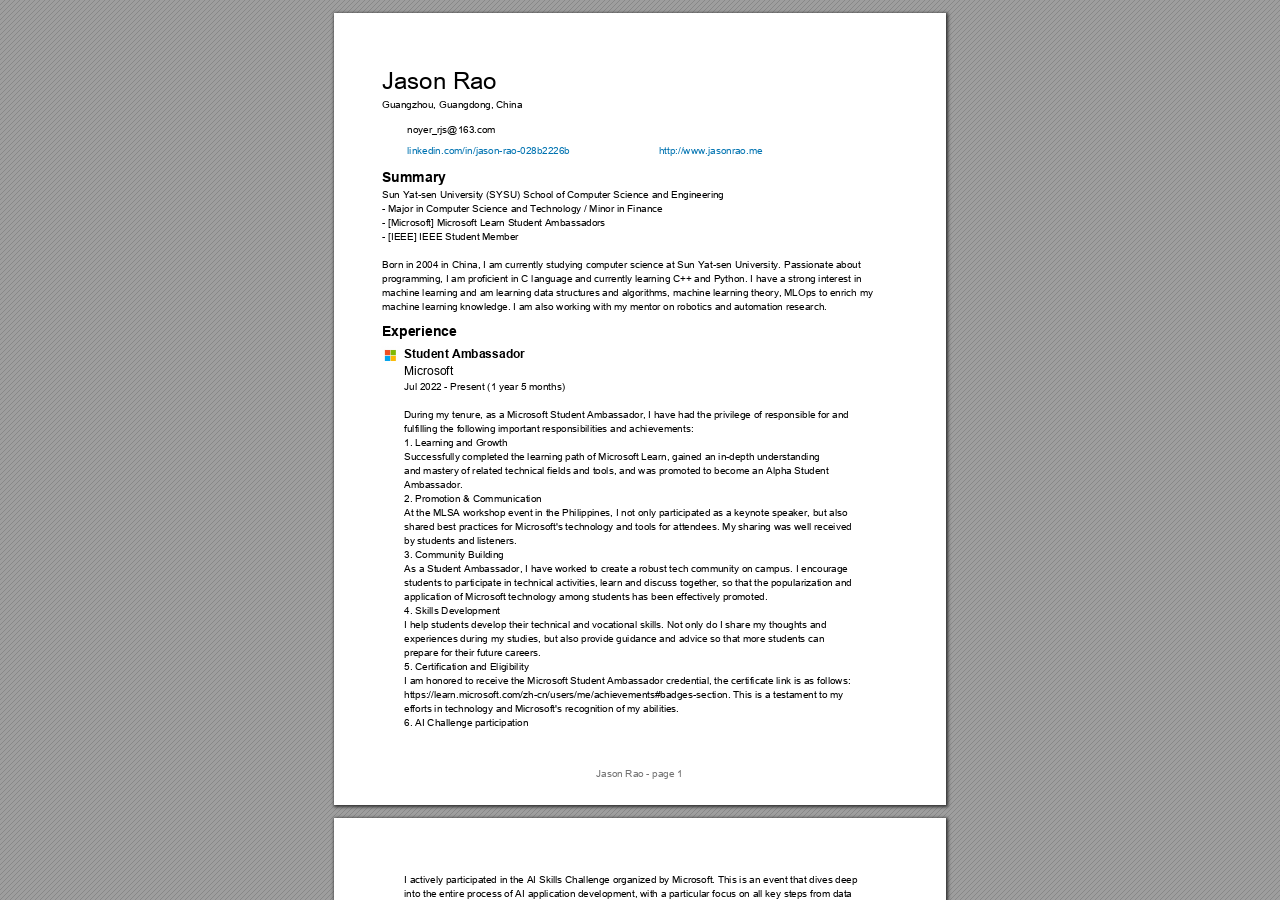
<file: index.html>
<!DOCTYPE html>
<!-- Created by pdf2htmlEX (https://github.com/pdf2htmlEX/pdf2htmlEX) -->
<html xmlns="http://www.w3.org/1999/xhtml">
<head>
<meta charset="utf-8"/>
<meta name="generator" content="pdf2htmlEX"/>
<meta http-equiv="X-UA-Compatible" content="IE=edge,chrome=1"/>
<style type="text/css">
/*! 
 * Base CSS for pdf2htmlEX
 * Copyright 2012,2013 Lu Wang <coolwanglu@gmail.com> 
 * https://github.com/pdf2htmlEX/pdf2htmlEX/blob/master/share/LICENSE
 */#sidebar{position:absolute;top:0;left:0;bottom:0;width:250px;padding:0;margin:0;overflow:auto}#page-container{position:absolute;top:0;left:0;margin:0;padding:0;border:0}@media screen{#sidebar.opened+#page-container{left:250px}#page-container{bottom:0;right:0;overflow:auto}.loading-indicator{display:none}.loading-indicator.active{display:block;position:absolute;width:64px;height:64px;top:50%;left:50%;margin-top:-32px;margin-left:-32px}.loading-indicator img{position:absolute;top:0;left:0;bottom:0;right:0}}@media print{@page{margin:0}html{margin:0}body{margin:0;-webkit-print-color-adjust:exact}#sidebar{display:none}#page-container{width:auto;height:auto;overflow:visible;background-color:transparent}.d{display:none}}.pf{position:relative;background-color:white;overflow:hidden;margin:0;border:0}.pc{position:absolute;border:0;padding:0;margin:0;top:0;left:0;width:100%;height:100%;overflow:hidden;display:block;transform-origin:0 0;-ms-transform-origin:0 0;-webkit-transform-origin:0 0}.pc.opened{display:block}.bf{position:absolute;border:0;margin:0;top:0;bottom:0;width:100%;height:100%;-ms-user-select:none;-moz-user-select:none;-webkit-user-select:none;user-select:none}.bi{position:absolute;border:0;margin:0;-ms-user-select:none;-moz-user-select:none;-webkit-user-select:none;user-select:none}@media print{.pf{margin:0;box-shadow:none;page-break-after:always;page-break-inside:avoid}@-moz-document url-prefix(){.pf{overflow:visible;border:1px solid #fff}.pc{overflow:visible}}}.c{position:absolute;border:0;padding:0;margin:0;overflow:hidden;display:block}.t{position:absolute;white-space:pre;font-size:1px;transform-origin:0 100%;-ms-transform-origin:0 100%;-webkit-transform-origin:0 100%;unicode-bidi:bidi-override;-moz-font-feature-settings:"liga" 0}.t:after{content:''}.t:before{content:'';display:inline-block}.t span{position:relative;unicode-bidi:bidi-override}._{display:inline-block;color:transparent;z-index:-1}::selection{background:rgba(127,255,255,0.4)}::-moz-selection{background:rgba(127,255,255,0.4)}.pi{display:none}.d{position:absolute;transform-origin:0 100%;-ms-transform-origin:0 100%;-webkit-transform-origin:0 100%}.it{border:0;background-color:rgba(255,255,255,0.0)}.ir:hover{cursor:pointer}</style>
<style type="text/css">
/*! 
 * Fancy styles for pdf2htmlEX
 * Copyright 2012,2013 Lu Wang <coolwanglu@gmail.com> 
 * https://github.com/pdf2htmlEX/pdf2htmlEX/blob/master/share/LICENSE
 */@keyframes fadein{from{opacity:0}to{opacity:1}}@-webkit-keyframes fadein{from{opacity:0}to{opacity:1}}@keyframes swing{0{transform:rotate(0)}10%{transform:rotate(0)}90%{transform:rotate(720deg)}100%{transform:rotate(720deg)}}@-webkit-keyframes swing{0{-webkit-transform:rotate(0)}10%{-webkit-transform:rotate(0)}90%{-webkit-transform:rotate(720deg)}100%{-webkit-transform:rotate(720deg)}}@media screen{#sidebar{background-color:#2f3236;background-image:url("[data-uri]")}#outline{font-family:Georgia,Times,"Times New Roman",serif;font-size:13px;margin:2em 1em}#outline ul{padding:0}#outline li{list-style-type:none;margin:1em 0}#outline li>ul{margin-left:1em}#outline a,#outline a:visited,#outline a:hover,#outline a:active{line-height:1.2;color:#e8e8e8;text-overflow:ellipsis;white-space:nowrap;text-decoration:none;display:block;overflow:hidden;outline:0}#outline a:hover{color:#0cf}#page-container{background-color:#9e9e9e;background-image:url("[data-uri]");-webkit-transition:left 500ms;transition:left 500ms}.pf{margin:13px auto;box-shadow:1px 1px 3px 1px #333;border-collapse:separate}.pc.opened{-webkit-animation:fadein 100ms;animation:fadein 100ms}.loading-indicator.active{-webkit-animation:swing 1.5s ease-in-out .01s infinite alternate none;animation:swing 1.5s ease-in-out .01s infinite alternate none}.checked{background:no-repeat url([data-uri])}}</style>
<style type="text/css">
.ff0{font-family:sans-serif;visibility:hidden;}
@font-face{font-family:ff1;src:url('[data-uri]')format("woff");}.ff1{font-family:ff1;line-height:1.037109;font-style:normal;font-weight:normal;visibility:visible;}
@font-face{font-family:ff2;src:url('[data-uri]')format("woff");}.ff2{font-family:ff2;line-height:0.938477;font-style:normal;font-weight:normal;visibility:visible;}
.m0{transform:matrix(0.250000,0.000000,0.000000,0.250000,0,0);-ms-transform:matrix(0.250000,0.000000,0.000000,0.250000,0,0);-webkit-transform:matrix(0.250000,0.000000,0.000000,0.250000,0,0);}
.m1{transform:none;-ms-transform:none;-webkit-transform:none;}
.v0{vertical-align:0.000000px;}
.ls0{letter-spacing:0.000000px;}
.sc_{text-shadow:none;}
.sc0{text-shadow:-0.015em 0 transparent,0 0.015em transparent,0.015em 0 transparent,0 -0.015em  transparent;}
@media screen and (-webkit-min-device-pixel-ratio:0){
.sc_{-webkit-text-stroke:0px transparent;}
.sc0{-webkit-text-stroke:0.015em transparent;text-shadow:none;}
}
.ws1{word-spacing:0.000000px;}
.ws0{word-spacing:345.200000px;}
._0{margin-left:-2.640000px;}
.fc1{color:rgb(0,115,177);}
.fc2{color:rgb(114,114,114);}
.fc0{color:rgb(0,0,0);}
.fs1{font-size:40.000000px;}
.fs3{font-size:48.000000px;}
.fs2{font-size:56.000000px;}
.fs0{font-size:96.000000px;}
.y0{bottom:-0.500000px;}
.y2b{bottom:28.405000px;}
.y2a{bottom:79.196999px;}
.y29{bottom:93.196999px;}
.y28{bottom:107.196999px;}
.y27{bottom:121.196999px;}
.y26{bottom:135.196999px;}
.y25{bottom:149.196999px;}
.y24{bottom:163.196999px;}
.y23{bottom:177.196999px;}
.y22{bottom:191.196999px;}
.y21{bottom:205.196999px;}
.y20{bottom:219.196999px;}
.y1f{bottom:233.196999px;}
.y1e{bottom:247.196999px;}
.y1d{bottom:261.196999px;}
.y1c{bottom:275.196999px;}
.y1b{bottom:289.196999px;}
.y1a{bottom:303.196999px;}
.y19{bottom:317.196999px;}
.y18{bottom:331.196999px;}
.y17{bottom:345.196999px;}
.y3c{bottom:349.745001px;}
.y16{bottom:359.196999px;}
.y3b{bottom:363.745000px;}
.y15{bottom:373.196999px;}
.y3a{bottom:379.723999px;}
.y14{bottom:387.197001px;}
.y13{bottom:401.197000px;}
.y39{bottom:414.652000px;}
.y12{bottom:415.197000px;}
.y11{bottom:430.078000px;}
.y10{bottom:446.884000px;}
.y38{bottom:451.452000px;}
.yf{bottom:468.776000px;}
.y37{bottom:488.252000px;}
.ye{bottom:494.816999px;}
.yd{bottom:508.816999px;}
.y36{bottom:510.143997px;}
.yc{bottom:522.816999px;}
.yb{bottom:536.816999px;}
.y35{bottom:544.185000px;}
.ya{bottom:550.816999px;}
.y34{bottom:559.066000px;}
.y9{bottom:564.816999px;}
.y33{bottom:575.872000px;}
.y8{bottom:578.816999px;}
.y7{bottom:592.817001px;}
.y6{bottom:606.817000px;}
.y32{bottom:611.785000px;}
.y5{bottom:622.796000px;}
.y31{bottom:626.666000px;}
.y30{bottom:643.472000px;}
.y4{bottom:651.229000px;}
.y2f{bottom:665.364000px;}
.y3{bottom:672.013000px;}
.y2{bottom:697.405000px;}
.y2e{bottom:699.404999px;}
.y2d{bottom:713.405001px;}
.y1{bottom:715.771999px;}
.y2c{bottom:727.405000px;}
.h3{height:33.085938px;}
.h5{height:34.945312px;}
.h6{height:39.703125px;}
.h4{height:40.769531px;}
.h2{height:79.406250px;}
.h0{height:792.000000px;}
.h1{height:792.500000px;}
.w0{width:612.000000px;}
.w1{width:612.500000px;}
.x0{left:0.000000px;}
.x1{left:48.000000px;}
.x5{left:54.000000px;}
.x3{left:70.000000px;}
.x2{left:73.000000px;}
.x4{left:262.385010px;}
@media print{
.v0{vertical-align:0.000000pt;}
.ls0{letter-spacing:0.000000pt;}
.ws1{word-spacing:0.000000pt;}
.ws0{word-spacing:460.266667pt;}
._0{margin-left:-3.520000pt;}
.fs1{font-size:53.333333pt;}
.fs3{font-size:64.000000pt;}
.fs2{font-size:74.666667pt;}
.fs0{font-size:128.000000pt;}
.y0{bottom:-0.666667pt;}
.y2b{bottom:37.873333pt;}
.y2a{bottom:105.595998pt;}
.y29{bottom:124.262665pt;}
.y28{bottom:142.929332pt;}
.y27{bottom:161.595998pt;}
.y26{bottom:180.262665pt;}
.y25{bottom:198.929332pt;}
.y24{bottom:217.595998pt;}
.y23{bottom:236.262665pt;}
.y22{bottom:254.929332pt;}
.y21{bottom:273.595998pt;}
.y20{bottom:292.262665pt;}
.y1f{bottom:310.929332pt;}
.y1e{bottom:329.595998pt;}
.y1d{bottom:348.262665pt;}
.y1c{bottom:366.929332pt;}
.y1b{bottom:385.595998pt;}
.y1a{bottom:404.262665pt;}
.y19{bottom:422.929332pt;}
.y18{bottom:441.595998pt;}
.y17{bottom:460.262665pt;}
.y3c{bottom:466.326668pt;}
.y16{bottom:478.929332pt;}
.y3b{bottom:484.993333pt;}
.y15{bottom:497.595998pt;}
.y3a{bottom:506.298665pt;}
.y14{bottom:516.262668pt;}
.y13{bottom:534.929333pt;}
.y39{bottom:552.869333pt;}
.y12{bottom:553.596000pt;}
.y11{bottom:573.437333pt;}
.y10{bottom:595.845333pt;}
.y38{bottom:601.936000pt;}
.yf{bottom:625.034667pt;}
.y37{bottom:651.002666pt;}
.ye{bottom:659.755998pt;}
.yd{bottom:678.422665pt;}
.y36{bottom:680.191996pt;}
.yc{bottom:697.089332pt;}
.yb{bottom:715.755998pt;}
.y35{bottom:725.580000pt;}
.ya{bottom:734.422665pt;}
.y34{bottom:745.421333pt;}
.y9{bottom:753.089332pt;}
.y33{bottom:767.829333pt;}
.y8{bottom:771.755998pt;}
.y7{bottom:790.422668pt;}
.y6{bottom:809.089333pt;}
.y32{bottom:815.713333pt;}
.y5{bottom:830.394667pt;}
.y31{bottom:835.554667pt;}
.y30{bottom:857.962666pt;}
.y4{bottom:868.305333pt;}
.y2f{bottom:887.152000pt;}
.y3{bottom:896.017333pt;}
.y2{bottom:929.873333pt;}
.y2e{bottom:932.539998pt;}
.y2d{bottom:951.206668pt;}
.y1{bottom:954.362666pt;}
.y2c{bottom:969.873333pt;}
.h3{height:44.114583pt;}
.h5{height:46.593750pt;}
.h6{height:52.937500pt;}
.h4{height:54.359375pt;}
.h2{height:105.875000pt;}
.h0{height:1056.000000pt;}
.h1{height:1056.666667pt;}
.w0{width:816.000000pt;}
.w1{width:816.666667pt;}
.x0{left:0.000000pt;}
.x1{left:64.000000pt;}
.x5{left:72.000000pt;}
.x3{left:93.333333pt;}
.x2{left:97.333333pt;}
.x4{left:349.846680pt;}
}
</style>
<script>
/*
 Copyright 2012 Mozilla Foundation 
 Copyright 2013 Lu Wang <coolwanglu@gmail.com>
 Apachine License Version 2.0 
*/
(function(){function b(a,b,e,f){var c=(a.className||"").split(/\s+/g);""===c[0]&&c.shift();var d=c.indexOf(b);0>d&&e&&c.push(b);0<=d&&f&&c.splice(d,1);a.className=c.join(" ");return 0<=d}if(!("classList"in document.createElement("div"))){var e={add:function(a){b(this.element,a,!0,!1)},contains:function(a){return b(this.element,a,!1,!1)},remove:function(a){b(this.element,a,!1,!0)},toggle:function(a){b(this.element,a,!0,!0)}};Object.defineProperty(HTMLElement.prototype,"classList",{get:function(){if(this._classList)return this._classList;
var a=Object.create(e,{element:{value:this,writable:!1,enumerable:!0}});Object.defineProperty(this,"_classList",{value:a,writable:!1,enumerable:!1});return a},enumerable:!0})}})();
</script>
<script>
(function(){/*
 pdf2htmlEX.js: Core UI functions for pdf2htmlEX 
 Copyright 2012,2013 Lu Wang <coolwanglu@gmail.com> and other contributors 
 https://github.com/pdf2htmlEX/pdf2htmlEX/blob/master/share/LICENSE 
*/
var pdf2htmlEX=window.pdf2htmlEX=window.pdf2htmlEX||{},CSS_CLASS_NAMES={page_frame:"pf",page_content_box:"pc",page_data:"pi",background_image:"bi",link:"l",input_radio:"ir",__dummy__:"no comma"},DEFAULT_CONFIG={container_id:"page-container",sidebar_id:"sidebar",outline_id:"outline",loading_indicator_cls:"loading-indicator",preload_pages:3,render_timeout:100,scale_step:0.9,key_handler:!0,hashchange_handler:!0,view_history_handler:!0,__dummy__:"no comma"},EPS=1E-6;
function invert(a){var b=a[0]*a[3]-a[1]*a[2];return[a[3]/b,-a[1]/b,-a[2]/b,a[0]/b,(a[2]*a[5]-a[3]*a[4])/b,(a[1]*a[4]-a[0]*a[5])/b]}function transform(a,b){return[a[0]*b[0]+a[2]*b[1]+a[4],a[1]*b[0]+a[3]*b[1]+a[5]]}function get_page_number(a){return parseInt(a.getAttribute("data-page-no"),16)}function disable_dragstart(a){for(var b=0,c=a.length;b<c;++b)a[b].addEventListener("dragstart",function(){return!1},!1)}
function clone_and_extend_objs(a){for(var b={},c=0,e=arguments.length;c<e;++c){var h=arguments[c],d;for(d in h)h.hasOwnProperty(d)&&(b[d]=h[d])}return b}
function Page(a){if(a){this.shown=this.loaded=!1;this.page=a;this.num=get_page_number(a);this.original_height=a.clientHeight;this.original_width=a.clientWidth;var b=a.getElementsByClassName(CSS_CLASS_NAMES.page_content_box)[0];b&&(this.content_box=b,this.original_scale=this.cur_scale=this.original_height/b.clientHeight,this.page_data=JSON.parse(a.getElementsByClassName(CSS_CLASS_NAMES.page_data)[0].getAttribute("data-data")),this.ctm=this.page_data.ctm,this.ictm=invert(this.ctm),this.loaded=!0)}}
Page.prototype={hide:function(){this.loaded&&this.shown&&(this.content_box.classList.remove("opened"),this.shown=!1)},show:function(){this.loaded&&!this.shown&&(this.content_box.classList.add("opened"),this.shown=!0)},rescale:function(a){this.cur_scale=0===a?this.original_scale:a;this.loaded&&(a=this.content_box.style,a.msTransform=a.webkitTransform=a.transform="scale("+this.cur_scale.toFixed(3)+")");a=this.page.style;a.height=this.original_height*this.cur_scale+"px";a.width=this.original_width*this.cur_scale+
"px"},view_position:function(){var a=this.page,b=a.parentNode;return[b.scrollLeft-a.offsetLeft-a.clientLeft,b.scrollTop-a.offsetTop-a.clientTop]},height:function(){return this.page.clientHeight},width:function(){return this.page.clientWidth}};function Viewer(a){this.config=clone_and_extend_objs(DEFAULT_CONFIG,0<arguments.length?a:{});this.pages_loading=[];this.init_before_loading_content();var b=this;document.addEventListener("DOMContentLoaded",function(){b.init_after_loading_content()},!1)}
Viewer.prototype={scale:1,cur_page_idx:0,first_page_idx:0,init_before_loading_content:function(){this.pre_hide_pages()},initialize_radio_button:function(){for(var a=document.getElementsByClassName(CSS_CLASS_NAMES.input_radio),b=0;b<a.length;b++)a[b].addEventListener("click",function(){this.classList.toggle("checked")})},init_after_loading_content:function(){this.sidebar=document.getElementById(this.config.sidebar_id);this.outline=document.getElementById(this.config.outline_id);this.container=document.getElementById(this.config.container_id);
this.loading_indicator=document.getElementsByClassName(this.config.loading_indicator_cls)[0];for(var a=!0,b=this.outline.childNodes,c=0,e=b.length;c<e;++c)if("ul"===b[c].nodeName.toLowerCase()){a=!1;break}a||this.sidebar.classList.add("opened");this.find_pages();if(0!=this.pages.length){disable_dragstart(document.getElementsByClassName(CSS_CLASS_NAMES.background_image));this.config.key_handler&&this.register_key_handler();var h=this;this.config.hashchange_handler&&window.addEventListener("hashchange",
function(a){h.navigate_to_dest(document.location.hash.substring(1))},!1);this.config.view_history_handler&&window.addEventListener("popstate",function(a){a.state&&h.navigate_to_dest(a.state)},!1);this.container.addEventListener("scroll",function(){h.update_page_idx();h.schedule_render(!0)},!1);[this.container,this.outline].forEach(function(a){a.addEventListener("click",h.link_handler.bind(h),!1)});this.initialize_radio_button();this.render()}},find_pages:function(){for(var a=[],b={},c=this.container.childNodes,
e=0,h=c.length;e<h;++e){var d=c[e];d.nodeType===Node.ELEMENT_NODE&&d.classList.contains(CSS_CLASS_NAMES.page_frame)&&(d=new Page(d),a.push(d),b[d.num]=a.length-1)}this.pages=a;this.page_map=b},load_page:function(a,b,c){var e=this.pages;if(!(a>=e.length||(e=e[a],e.loaded||this.pages_loading[a]))){var e=e.page,h=e.getAttribute("data-page-url");if(h){this.pages_loading[a]=!0;var d=e.getElementsByClassName(this.config.loading_indicator_cls)[0];"undefined"===typeof d&&(d=this.loading_indicator.cloneNode(!0),
d.classList.add("active"),e.appendChild(d));var f=this,g=new XMLHttpRequest;g.open("GET",h,!0);g.onload=function(){if(200===g.status||0===g.status){var b=document.createElement("div");b.innerHTML=g.responseText;for(var d=null,b=b.childNodes,e=0,h=b.length;e<h;++e){var p=b[e];if(p.nodeType===Node.ELEMENT_NODE&&p.classList.contains(CSS_CLASS_NAMES.page_frame)){d=p;break}}b=f.pages[a];f.container.replaceChild(d,b.page);b=new Page(d);f.pages[a]=b;b.hide();b.rescale(f.scale);disable_dragstart(d.getElementsByClassName(CSS_CLASS_NAMES.background_image));
f.schedule_render(!1);c&&c(b)}delete f.pages_loading[a]};g.send(null)}void 0===b&&(b=this.config.preload_pages);0<--b&&(f=this,setTimeout(function(){f.load_page(a+1,b)},0))}},pre_hide_pages:function(){var a="@media screen{."+CSS_CLASS_NAMES.page_content_box+"{display:none;}}",b=document.createElement("style");b.styleSheet?b.styleSheet.cssText=a:b.appendChild(document.createTextNode(a));document.head.appendChild(b)},render:function(){for(var a=this.container,b=a.scrollTop,c=a.clientHeight,a=b-c,b=
b+c+c,c=this.pages,e=0,h=c.length;e<h;++e){var d=c[e],f=d.page,g=f.offsetTop+f.clientTop,f=g+f.clientHeight;g<=b&&f>=a?d.loaded?d.show():this.load_page(e):d.hide()}},update_page_idx:function(){var a=this.pages,b=a.length;if(!(2>b)){for(var c=this.container,e=c.scrollTop,c=e+c.clientHeight,h=-1,d=b,f=d-h;1<f;){var g=h+Math.floor(f/2),f=a[g].page;f.offsetTop+f.clientTop+f.clientHeight>=e?d=g:h=g;f=d-h}this.first_page_idx=d;for(var g=h=this.cur_page_idx,k=0;d<b;++d){var f=a[d].page,l=f.offsetTop+f.clientTop,
f=f.clientHeight;if(l>c)break;f=(Math.min(c,l+f)-Math.max(e,l))/f;if(d===h&&Math.abs(f-1)<=EPS){g=h;break}f>k&&(k=f,g=d)}this.cur_page_idx=g}},schedule_render:function(a){if(void 0!==this.render_timer){if(!a)return;clearTimeout(this.render_timer)}var b=this;this.render_timer=setTimeout(function(){delete b.render_timer;b.render()},this.config.render_timeout)},register_key_handler:function(){var a=this;window.addEventListener("DOMMouseScroll",function(b){if(b.ctrlKey){b.preventDefault();var c=a.container,
e=c.getBoundingClientRect(),c=[b.clientX-e.left-c.clientLeft,b.clientY-e.top-c.clientTop];a.rescale(Math.pow(a.config.scale_step,b.detail),!0,c)}},!1);window.addEventListener("keydown",function(b){var c=!1,e=b.ctrlKey||b.metaKey,h=b.altKey;switch(b.keyCode){case 61:case 107:case 187:e&&(a.rescale(1/a.config.scale_step,!0),c=!0);break;case 173:case 109:case 189:e&&(a.rescale(a.config.scale_step,!0),c=!0);break;case 48:e&&(a.rescale(0,!1),c=!0);break;case 33:h?a.scroll_to(a.cur_page_idx-1):a.container.scrollTop-=
a.container.clientHeight;c=!0;break;case 34:h?a.scroll_to(a.cur_page_idx+1):a.container.scrollTop+=a.container.clientHeight;c=!0;break;case 35:a.container.scrollTop=a.container.scrollHeight;c=!0;break;case 36:a.container.scrollTop=0,c=!0}c&&b.preventDefault()},!1)},rescale:function(a,b,c){var e=this.scale;this.scale=a=0===a?1:b?e*a:a;c||(c=[0,0]);b=this.container;c[0]+=b.scrollLeft;c[1]+=b.scrollTop;for(var h=this.pages,d=h.length,f=this.first_page_idx;f<d;++f){var g=h[f].page;if(g.offsetTop+g.clientTop>=
c[1])break}g=f-1;0>g&&(g=0);var g=h[g].page,k=g.clientWidth,f=g.clientHeight,l=g.offsetLeft+g.clientLeft,m=c[0]-l;0>m?m=0:m>k&&(m=k);k=g.offsetTop+g.clientTop;c=c[1]-k;0>c?c=0:c>f&&(c=f);for(f=0;f<d;++f)h[f].rescale(a);b.scrollLeft+=m/e*a+g.offsetLeft+g.clientLeft-m-l;b.scrollTop+=c/e*a+g.offsetTop+g.clientTop-c-k;this.schedule_render(!0)},fit_width:function(){var a=this.cur_page_idx;this.rescale(this.container.clientWidth/this.pages[a].width(),!0);this.scroll_to(a)},fit_height:function(){var a=this.cur_page_idx;
this.rescale(this.container.clientHeight/this.pages[a].height(),!0);this.scroll_to(a)},get_containing_page:function(a){for(;a;){if(a.nodeType===Node.ELEMENT_NODE&&a.classList.contains(CSS_CLASS_NAMES.page_frame)){a=get_page_number(a);var b=this.page_map;return a in b?this.pages[b[a]]:null}a=a.parentNode}return null},link_handler:function(a){var b=a.target,c=b.getAttribute("data-dest-detail");if(c){if(this.config.view_history_handler)try{var e=this.get_current_view_hash();window.history.replaceState(e,
"","#"+e);window.history.pushState(c,"","#"+c)}catch(h){}this.navigate_to_dest(c,this.get_containing_page(b));a.preventDefault()}},navigate_to_dest:function(a,b){try{var c=JSON.parse(a)}catch(e){return}if(c instanceof Array){var h=c[0],d=this.page_map;if(h in d){for(var f=d[h],h=this.pages[f],d=2,g=c.length;d<g;++d){var k=c[d];if(null!==k&&"number"!==typeof k)return}for(;6>c.length;)c.push(null);var g=b||this.pages[this.cur_page_idx],d=g.view_position(),d=transform(g.ictm,[d[0],g.height()-d[1]]),
g=this.scale,l=[0,0],m=!0,k=!1,n=this.scale;switch(c[1]){case "XYZ":l=[null===c[2]?d[0]:c[2]*n,null===c[3]?d[1]:c[3]*n];g=c[4];if(null===g||0===g)g=this.scale;k=!0;break;case "Fit":case "FitB":l=[0,0];k=!0;break;case "FitH":case "FitBH":l=[0,null===c[2]?d[1]:c[2]*n];k=!0;break;case "FitV":case "FitBV":l=[null===c[2]?d[0]:c[2]*n,0];k=!0;break;case "FitR":l=[c[2]*n,c[5]*n],m=!1,k=!0}if(k){this.rescale(g,!1);var p=this,c=function(a){l=transform(a.ctm,l);m&&(l[1]=a.height()-l[1]);p.scroll_to(f,l)};h.loaded?
c(h):(this.load_page(f,void 0,c),this.scroll_to(f))}}}},scroll_to:function(a,b){var c=this.pages;if(!(0>a||a>=c.length)){c=c[a].view_position();void 0===b&&(b=[0,0]);var e=this.container;e.scrollLeft+=b[0]-c[0];e.scrollTop+=b[1]-c[1]}},get_current_view_hash:function(){var a=[],b=this.pages[this.cur_page_idx];a.push(b.num);a.push("XYZ");var c=b.view_position(),c=transform(b.ictm,[c[0],b.height()-c[1]]);a.push(c[0]/this.scale);a.push(c[1]/this.scale);a.push(this.scale);return JSON.stringify(a)}};
pdf2htmlEX.Viewer=Viewer;})();
</script>
<script>
try{
pdf2htmlEX.defaultViewer = new pdf2htmlEX.Viewer({});
}catch(e){}
</script>
<title></title>
</head>
<body>
<div id="sidebar">
<div id="outline">
</div>
</div>
<div id="page-container">
<div id="pf1" class="pf w0 h0" data-page-no="1"><div class="pc pc1 w0 h0"><img class="bi x0 y0 w1 h1" alt="" src="[data-uri]"/><div class="t m0 x1 h2 y1 ff1 fs0 fc0 sc0 ls0 ws1">Jason Rao</div><div class="t m0 x1 h3 y2 ff1 fs1 fc0 sc0 ls0 ws1">Guangzhou, Guangdong, China</div><div class="t m0 x2 h3 y3 ff1 fs1 fc0 sc0 ls0">noyer_rjs@163.com</div><div class="t m0 x2 h3 y4 ff1 fs1 fc1 sc0 ls0 ws0">linkedin.com/in/jason-rao-028b2226b<span class="_"> </span>http://www.jasonrao.me</div><div class="t m0 x1 h4 y5 ff2 fs2 fc0 sc0 ls0">Summary</div><div class="t m0 x1 h3 y6 ff1 fs1 fc0 sc0 ls0 ws1">Sun Yat-sen University (SYSU) School of Computer Science and Engineering</div><div class="t m0 x1 h3 y7 ff1 fs1 fc0 sc0 ls0 ws1">- Major in Computer Science and Technology / Minor in Finance</div><div class="t m0 x1 h3 y8 ff1 fs1 fc0 sc0 ls0 ws1">- [Microsoft] Microsoft Learn Student Ambassadors</div><div class="t m0 x1 h3 y9 ff1 fs1 fc0 sc0 ls0 ws1">- [IEEE] IEEE Student Member</div><div class="t m0 x1 h3 ya ff1 fs1 fc0 sc0 ls0"></div><div class="t m0 x1 h3 yb ff1 fs1 fc0 sc0 ls0 ws1">Born in 2004 in China, I am currently studying computer science at Sun Yat-sen University. Passionate about</div><div class="t m0 x1 h3 yc ff1 fs1 fc0 sc0 ls0 ws1">programming, I am proficient in C language and currently learning C++ and Python. I have a strong interest in</div><div class="t m0 x1 h3 yd ff1 fs1 fc0 sc0 ls0 ws1">machine learning and am learning data structures and algorithms, machine learning theory, MLOps to enrich my</div><div class="t m0 x1 h3 ye ff1 fs1 fc0 sc0 ls0 ws1">machine learning knowledge. I am also working with my mentor on robotics and automation research.</div><div class="t m0 x1 h4 yf ff2 fs2 fc0 sc0 ls0">Experience</div><div class="t m0 x3 h5 y10 ff2 fs3 fc0 sc0 ls0 ws1">Student Ambassador</div><div class="t m0 x3 h6 y11 ff1 fs3 fc0 sc0 ls0">Microsoft</div><div class="t m0 x3 h3 y12 ff1 fs1 fc0 sc0 ls0 ws1">Jul 2022 - Present (1 year 5 months)</div><div class="t m0 x3 h3 y13 ff1 fs1 fc0 sc0 ls0"></div><div class="t m0 x3 h3 y14 ff1 fs1 fc0 sc0 ls0 ws1">During my tenure, as a Microsoft Student Ambassador, I have had the privilege of responsible for and</div><div class="t m0 x3 h3 y15 ff1 fs1 fc0 sc0 ls0 ws1">fulfilling the following important responsibilities and achievements:</div><div class="t m0 x3 h3 y16 ff1 fs1 fc0 sc0 ls0 ws1">1. Learning and Growth</div><div class="t m0 x3 h3 y17 ff1 fs1 fc0 sc0 ls0 ws1">Successfully completed the learning path of Microsoft Learn, gained an in-depth understanding</div><div class="t m0 x3 h3 y18 ff1 fs1 fc0 sc0 ls0 ws1">and mastery of related technical fields and tools, and was promoted to become an Alpha Student</div><div class="t m0 x3 h3 y19 ff1 fs1 fc0 sc0 ls0">Ambassador.</div><div class="t m0 x3 h3 y1a ff1 fs1 fc0 sc0 ls0 ws1">2. Promotion &amp; Communication</div><div class="t m0 x3 h3 y1b ff1 fs1 fc0 sc0 ls0 ws1">At the MLSA workshop event in the Philippines, I not only participated as a keynote speaker, but also</div><div class="t m0 x3 h3 y1c ff1 fs1 fc0 sc0 ls0 ws1">shared best practices for Microsoft&apos;s technology and tools for attendees. My sharing was well received</div><div class="t m0 x3 h3 y1d ff1 fs1 fc0 sc0 ls0 ws1">by students and listeners.</div><div class="t m0 x3 h3 y1e ff1 fs1 fc0 sc0 ls0 ws1">3. Community Building</div><div class="t m0 x3 h3 y1f ff1 fs1 fc0 sc0 ls0 ws1">As a Student Ambassador, I have worked to create a robust tech community on campus. I encourage</div><div class="t m0 x3 h3 y20 ff1 fs1 fc0 sc0 ls0 ws1">students to participate in technical activities, learn and discuss together, so that the popularization and</div><div class="t m0 x3 h3 y21 ff1 fs1 fc0 sc0 ls0 ws1">application of Microsoft technology among students has been effectively promoted.</div><div class="t m0 x3 h3 y22 ff1 fs1 fc0 sc0 ls0 ws1">4. Skills Development</div><div class="t m0 x3 h3 y23 ff1 fs1 fc0 sc0 ls0 ws1">I help students develop their technical and vocational skills. Not only do I share my thoughts and</div><div class="t m0 x3 h3 y24 ff1 fs1 fc0 sc0 ls0 ws1">experiences during my studies, but also provide guidance and advice so that more students can</div><div class="t m0 x3 h3 y25 ff1 fs1 fc0 sc0 ls0 ws1">prepare for their future careers.</div><div class="t m0 x3 h3 y26 ff1 fs1 fc0 sc0 ls0 ws1">5. Certification and Eligibility</div><div class="t m0 x3 h3 y27 ff1 fs1 fc0 sc0 ls0 ws1">I am honored to receive the Microsoft Student Ambassador credential, the certificate link is as follows:</div><div class="t m0 x3 h3 y28 ff1 fs1 fc0 sc0 ls0 ws1">https://learn.microsoft.com/zh-cn/users/me/achievements#badges-section. This is a testament to my</div><div class="t m0 x3 h3 y29 ff1 fs1 fc0 sc0 ls0 ws1">efforts in technology and Microsoft&apos;s recognition of my abilities.</div><div class="t m0 x3 h3 y2a ff1 fs1 fc0 sc0 ls0 ws1">6. AI Challenge participation</div><div class="t m0 x4 h3 y2b ff1 fs1 fc2 sc0 ls0 ws1">Jason Rao - page 1</div><a class="l" href="https://www.linkedin.com/in/jason-rao-028b2226b"><div class="d m1" style="border-style:none;position:absolute;left:73.000000px;bottom:649.139000px;width:163.930000px;height:9.370000px;background-color:rgba(255,255,255,0.000001);"></div></a><a class="l" href="http://www.jasonrao.me"><div class="d m1" style="border-style:none;position:absolute;left:326.000000px;bottom:649.139000px;width:104.410000px;height:9.370000px;background-color:rgba(255,255,255,0.000001);"></div></a></div><div class="pi" data-data='{"ctm":[1.000000,0.000000,0.000000,1.000000,0.000000,0.000000]}'></div></div>
<div id="pf2" class="pf w0 h0" data-page-no="2"><div class="pc pc2 w0 h0"><img class="bi x0 y0 w1 h1" alt="" src="[data-uri]"/><div class="t m0 x3 h3 y2c ff1 fs1 fc0 sc0 ls0 ws1">I actively participated in the AI Skills Challenge organized by Microsoft. This is an event that dives deep</div><div class="t m0 x3 h3 y2d ff1 fs1 fc0 sc0 ls0 ws1">into the entire process of AI application development, with a particular focus on all key steps from data</div><div class="t m0 x3 h3 y2e ff1 fs1 fc0 sc0 ls0 ws1">preparation to model training to testing and deployment.</div><div class="t m0 x1 h4 y2f ff2 fs2 fc0 sc0 ls0">Education</div><div class="t m0 x3 h5 y30 ff2 fs3 fc0 sc0 ls0 ws1">Sun Y<span class="_ _0"></span>at-sen University</div><div class="t m0 x3 h6 y31 ff1 fs3 fc0 sc0 ls0 ws1">Bachelor of Science, Finance, General</div><div class="t m0 x3 h3 y32 ff1 fs1 fc0 sc0 ls0 ws1">2023 - 2026</div><div class="t m0 x3 h5 y33 ff2 fs3 fc0 sc0 ls0 ws1">Sun Y<span class="_ _0"></span>at-sen University</div><div class="t m0 x3 h6 y34 ff1 fs3 fc0 sc0 ls0 ws1">Bachelor of Engineering, Computer Science</div><div class="t m0 x3 h3 y35 ff1 fs1 fc0 sc0 ls0 ws1">2022 - 2026</div><div class="t m0 x1 h4 y36 ff2 fs2 fc0 sc0 ls0 ws1">Licenses &amp; Certifications</div><div class="t m0 x3 h6 y37 ff2 fs3 fc0 sc0 ls0 ws1">Programming in C Certification<span class="ff1"> - LinkedIn</span></div><div class="t m0 x3 h6 y38 ff2 fs3 fc0 sc0 ls0 ws1">Machine Learning Fundamental Certification<span class="ff1"> - LinkedIn</span></div><div class="t m0 x3 h6 y39 ff2 fs3 fc0 sc0 ls0 ws1">Career Essentials in Generative AI by Microsoft and LinkedIn<span class="ff1"> - Microsoft</span></div><div class="t m0 x1 h4 y3a ff2 fs2 fc0 sc0 ls0">Skills</div><div class="t m0 x5 h3 y3b ff1 fs1 fc0 sc0 ls0 ws1">Machine Learning  •  C (Programming Language)  •  GitOps  •  github  •  MLOps  •  机器学习  •  Code</div><div class="t m0 x5 h3 y3c ff1 fs1 fc0 sc0 ls0 ws1">Generation  •  ML Algorithms  •  ML Accelerators  •  Capital Markets Analysis</div><div class="t m0 x4 h3 y2b ff1 fs1 fc2 sc0 ls0 ws1">Jason Rao - page 2</div></div><div class="pi" data-data='{"ctm":[1.000000,0.000000,0.000000,1.000000,0.000000,0.000000]}'></div></div>
</div>
<div class="loading-indicator">
<img alt="" src="[data-uri]"/>
</div>
</body>
</html>
</file>
